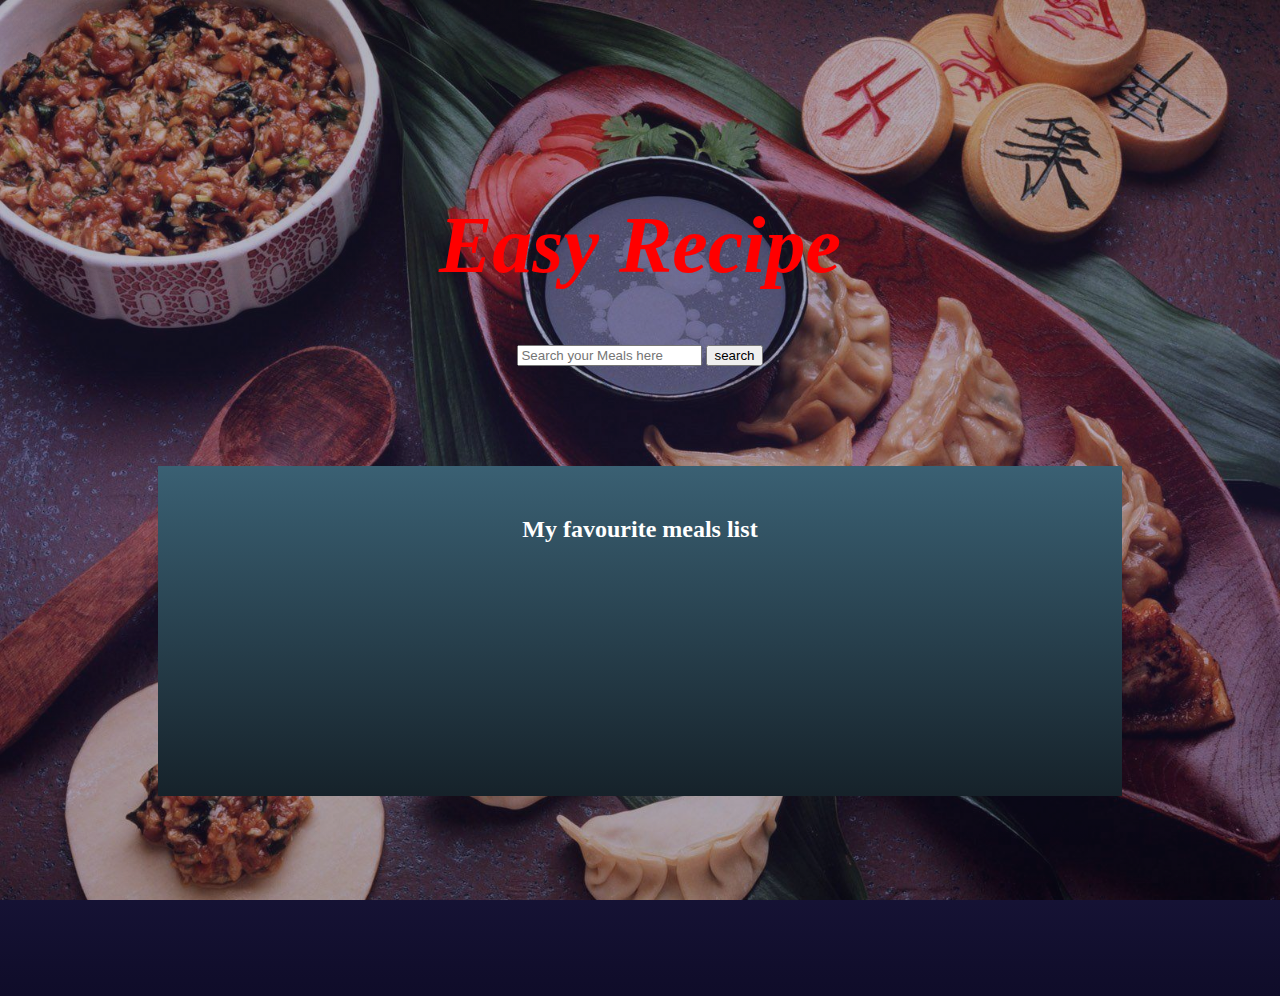
<file: index.html>
<!DOCTYPE html>
<html lang="en">
   <head>
      <meta charset="UTF-8">
      <meta http-equiv="X-UA-Compatible" content="IE=edge">
      <meta name="viewport" content="width=device-width, initial-scale=1.0">
      <title>Meal search </title>
      <link rel="stylesheet" href="style.css">
      <link href="https://cdn.jsdelivr.net/npm/bootstrap@5.0.2/dist/css/bootstrap.min.css" rel="stylesheet" integrity="sha384-EVSTQN3/azprG1Anm3QDgpJLIm9Nao0Yz1ztcQTwFspd3yD65VohhpuuCOmLASjC" crossorigin="anonymous">
   </head>
   <body >
      <main>
         <!-- whole search box html is handeled here -->
         <section id="search">
            <h1 id="search_heading" style="color: red; ">Easy Recipe</h1>
            <div class="input-group">
               <!-- search section which will search meals -->
               <input type="search" id="sbar" class="form-control rounded" placeholder="Search your Meals here" />
               <button type="button"  class="btn btn-primary">search</button>
            </div>
            <!-- div which stores all search results dyynamically-->
            <div id="results"></div>
         </section>
         <section id="favs">
            <h2 id="h2" style="margin: 10px;">My favourite meals list</h2>
            <!-- section to add favs dynamically and make them persistent-->
         </section>
      </main>
      <script type="text/javascript" src="script.js"></script>
      <script type="text/javascript" src="https://cdn.jsdelivr.net/npm/bootstrap@5.0.2/dist/js/bootstrap.bundle.min.js" integrity="sha384-MrcW6ZMFYlzcLA8Nl+NtUVF0sA7MsXsP1UyJoMp4YLEuNSfAP+JcXn/tWtIaxVXM" crossorigin="anonymous"></script>
   </body>
</html>
</file>
<file: style.css>
/* css of main search page */
body{
    background: linear-gradient(to top, rgb(15, 12, 41), rgb(48, 43, 99), rgb(36, 36, 62));
}
/* making background image opactity less making it dim */
body::before {
    content: "";
    background-image: url("j8.jpg");
    background-size: cover;
    position: absolute;
    top: 0px;
    right: 0px;
    bottom: 0px;
    left: 0px;
    opacity: .65;
}
main{
    margin: 200px auto;
    position: relative;
}
h3{
    color: white;
    margin: 20px;
}
/* search heading is handeled here */
#search_heading{
    font-family: Georgia, 'Times New Roman', Times, serif;
    font-style: italic;
    font-weight: 700;
    font-size: 5rem;
}
/* search box part of css */
#search{
    text-align: center;
    position: relative;
    top: 10%;
    width: 50%;
    margin:100px auto;
}
#h2{
    text-align: center;
    color: white;
}
/* dynamically added div results section design is here */
#results{
    position: absolute;
    z-index: 2000;
    width: 100%;
    color:black;
}
/* handling favourite list of recipes */
#favs{
    background-color: white;
    margin: 20px;
    padding: 40px;
    min-height:250px;
    width: 70%;
    margin: auto;
    background: linear-gradient(to top, rgb(22, 34, 42), rgb(58, 96, 115));
}
a {
    cursor: pointer;
}
/* favourite each section div */
#favs div{
    width: 80%;
    margin: 20px auto;
    position: relative;
    background: linear-gradient(to right, rgb(0, 0, 0), rgb(67, 67, 67));
    min-height: 100px;
    height: auto;
    color:white;
    display: flex;
    justify-content: space-between;
    height: 70px;
}
/* remove button */
#favs div button{
    height: 50%;
    top:15%;
    position: relative;
    margin: 10px;
}
/* heading styles handeled here */
#favs h3{
    position: relative;
    top:30%;
    left:5%;
}
#favs a{
    color: white;
    text-decoration: none;
}
/* inside the searchboxes */
/* handling add to favourites css here */
#fav{
    font-family: 'Times New Roman', Times, serif;
    font-style: italic;
    font-size: small;
    font-weight: 700;
    
    text-decoration: underline;
}
/* handling search results css part */
#results div a{
    position: relative;
    top:10%;
    margin: 5px;
    color: black;
}
#results div p{
    position: relative;
    top:10%;
    margin: 5px;
    color: black;
}
/* anchor inside parangraph tag */
p a{
    text-decoration: none;
    color: black;
    cursor: pointer;
}
/* search results section */
#results div{
    width: 90%;
    background-color: white;
    border-radius: 5px;
    display: flex;
    justify-content: space-between;
    border: 1px solid grey;
}
a{
    text-decoration: none;
}
</file>
